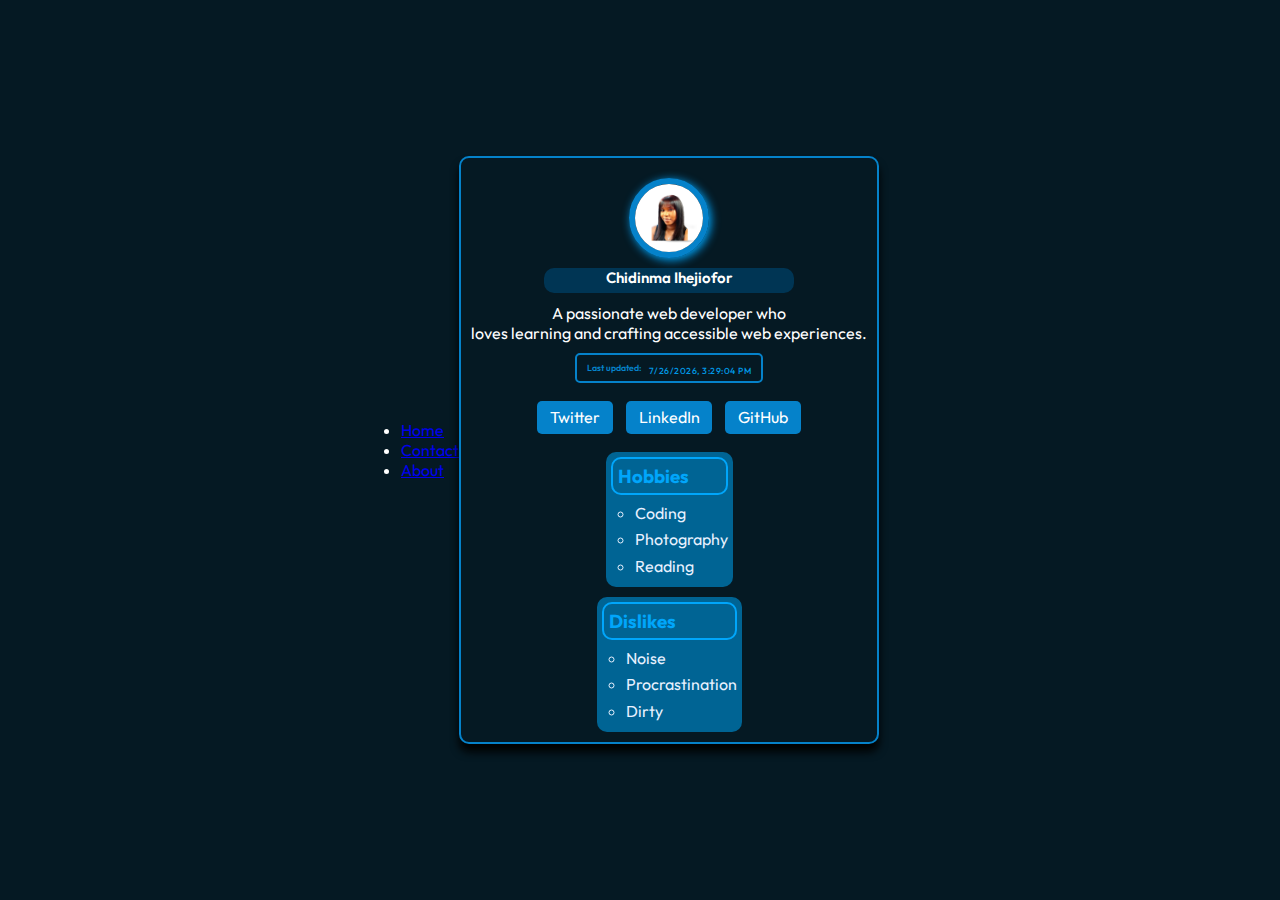
<file: index.html>
<!DOCTYPE html>
<html lang="en">
  <head>
    <meta charset="UTF-8" />
    <meta name="viewport" content="width=device-width, initial-scale=1.0" />
    <link rel="preconnect" href="https://fonts.googleapis.com" />
    <link rel="preconnect" href="https://fonts.gstatic.com" crossorigin />
    <link
      href="https://fonts.googleapis.com/css2?family=Montserrat:ital,wght@0,100..900;1,100..900&family=Outfit:wght@100..900&display=swap"
      rel="stylesheet"
    />
    <link rel="stylesheet" href="style.css" />
    <title>Profile Card - Chidinma Ihejiofor</title>
  </head>
  <body>
    <!-- Navigation Menu -->
    <nav class="main-nav" aria-label="Main Navigation">
      <ul>
        <li><a href="index.html" aria-current="page">Home</a></li>
        <li><a href="contact.html">Contact</a></li>
        <li><a href="about.html">About</a></li>
      </ul>
    </nav>

    <!-- Profile Card -->
    <article data-testid="profile-card">
      <header>
        <figure class="profile-card__avatar-figure">
          <img
            src="images/chidinma_picture.jpg"
            alt="Chidinma Ihejiofor Profile Picture"
            class="profile-card__avatar"
            data-testid="test-user-avatar"
          />
          <figcaption>
            <h2 data-testid="test-user-name">Chidinma Ihejiofor</h2>
          </figcaption>
        </figure>
      </header>

      <!-- Short Biography -->
      <p data-testid="test-user-bio">
        A passionate web developer who<br />
        loves learning and crafting accessible web experiences.
      </p>

      <p class="profile-user-time">
        <span class="profile-user-label">Last updated:</span>
        <time data-testid="test-user-time" class="profile-card__time"
          >Loading...</time
        >
      </p>

      <!-- Social Links -->
      <nav data-testid="test-user-social-links" aria-label="Social Media Links">
        <ul>
          <li>
            <a
              href="https://x.com/Mma96796423"
              target="_blank"
              rel="noopener noreferrer"
              data-testid="test-user-social-twitter"
              >Twitter</a
            >
          </li>
          <li>
            <a
              href="https://www.linkedin.com/in/chidinma-ihejiofor-acipm-459752217"
              target="_blank"
              rel="noopener noreferrer"
              data-testid="test-user-social-linkedin"
              >LinkedIn</a
            >
          </li>
          <li>
            <a
              href="https://github.com/chijane111"
              target="_blank"
              rel="noopener noreferrer"
              data-testid="test-user-social-github"
              >GitHub</a
            >
          </li>
        </ul>
      </nav>

      <!-- Hobbies Section -->
      <section>
        <h3>Hobbies</h3>
        <ul data-testid="test-user-hobbies">
          <li>Coding</li>
          <li>Photography</li>
          <li>Reading</li>
        </ul>
      </section>

      <!-- Dislikes Section -->
      <section>
        <h3>Dislikes</h3>
        <ul data-testid="test-user-dislikes">
          <li>Noise</li>
          <li>Procrastination</li>
          <li>Dirty</li>
        </ul>
      </section>
    </article>
    <script src="card.js"></script>
  </body>
</html>
</file>
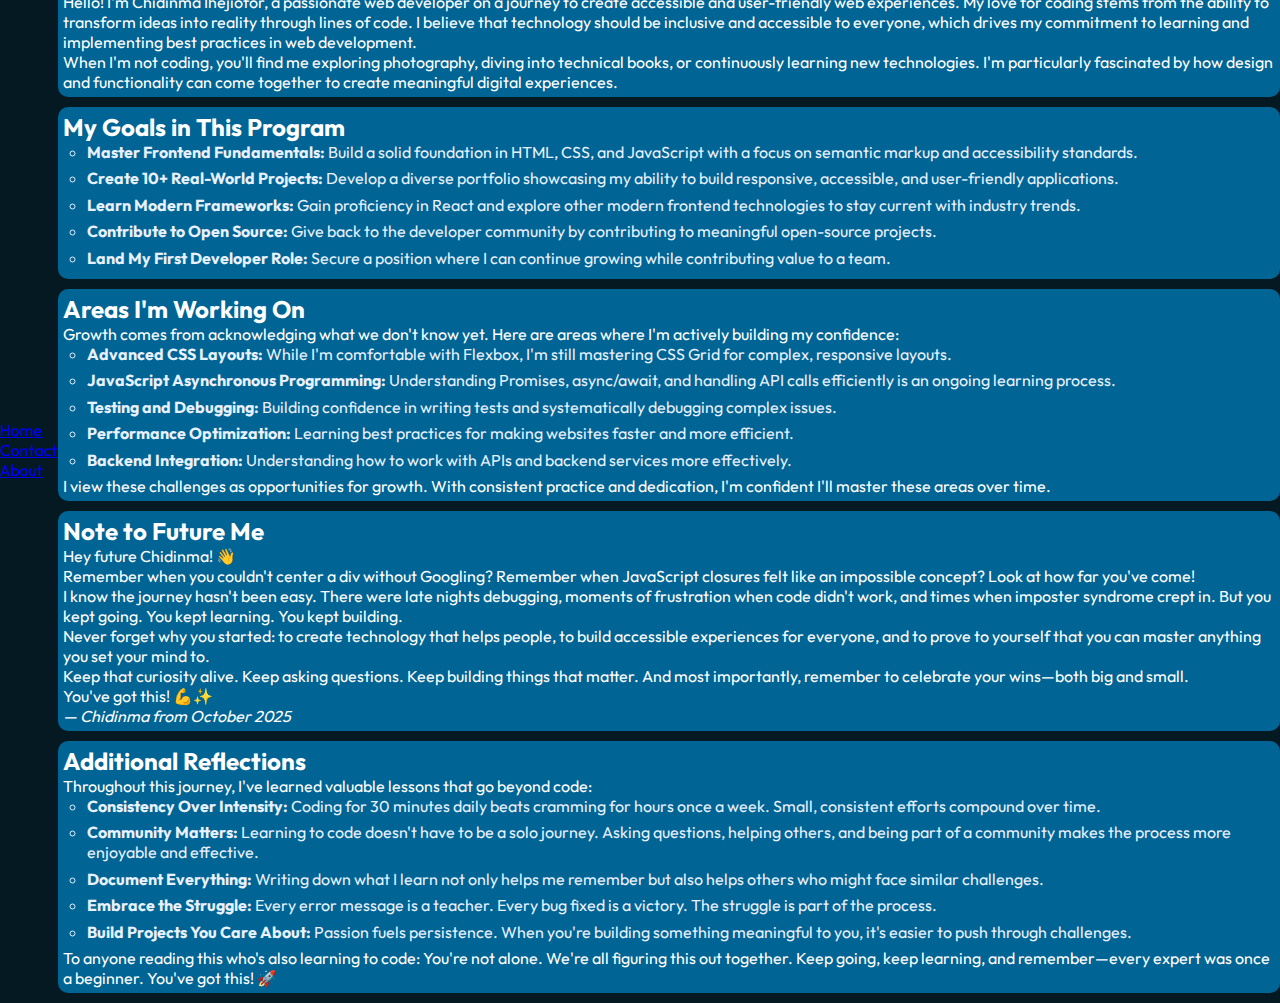
<file: about.html>
<!DOCTYPE html>
<html lang="en">
  <head>
    <meta charset="UTF-8" />
    <meta name="viewport" content="width=device-width, initial-scale=1.0" />
    <link rel="preconnect" href="https://fonts.googleapis.com" />
    <link rel="preconnect" href="https://fonts.gstatic.com" crossorigin />
    <link
      href="https://fonts.googleapis.com/css2?family=Montserrat:ital,wght@0,100..900;1,100..900&family=Outfit:wght@100..900&display=swap"
      rel="stylesheet"
    />
    <link rel="stylesheet" href="style.css" />
    <title>About Me - Chidinma Ihejiofor</title>
  </head>
  <body>
    <!-- Navigation Menu -->
    <nav class="main-nav" aria-label="Main Navigation">
      <ul>
        <li><a href="index.html">Home</a></li>
        <li><a href="contact.html">Contact</a></li>
        <li><a href="about.html" aria-current="page">About</a></li>
      </ul>
    </nav>

    <!-- About Page Main Content -->
    <main data-testid="test-about-page" class="about-page">
      <div class="about-container">
        
        <!-- Page Header -->
        <header class="about-header">
          <h1>About Me</h1>
          <p class="about-subtitle">My Journey in Tech</p>
        </header>

        <!-- Bio Section -->
        <section data-testid="test-about-bio" class="about-section">
          <h2 class="section-title">Who I Am</h2>
          <p>
            Hello! I'm Chidinma Ihejiofor, a passionate web developer on a journey 
            to create accessible and user-friendly web experiences. My love for coding 
            stems from the ability to transform ideas into reality through lines of code. 
            I believe that technology should be inclusive and accessible to everyone, 
            which drives my commitment to learning and implementing best practices in web development.
          </p>
          <p>
            When I'm not coding, you'll find me exploring photography, diving into technical 
            books, or continuously learning new technologies. I'm particularly fascinated by 
            how design and functionality can come together to create meaningful digital experiences.
          </p>
        </section>

        <!-- Goals Section -->
        <section data-testid="test-about-goals" class="about-section">
          <h2 class="section-title">My Goals in This Program</h2>
          <ul class="goals-list">
            <li>
              <strong>Master Frontend Fundamentals:</strong> Build a solid foundation in HTML, CSS, 
              and JavaScript with a focus on semantic markup and accessibility standards.
            </li>
            <li>
              <strong>Create 10+ Real-World Projects:</strong> Develop a diverse portfolio showcasing 
              my ability to build responsive, accessible, and user-friendly applications.
            </li>
            <li>
              <strong>Learn Modern Frameworks:</strong> Gain proficiency in React and explore other 
              modern frontend technologies to stay current with industry trends.
            </li>
            <li>
              <strong>Contribute to Open Source:</strong> Give back to the developer community by 
              contributing to meaningful open-source projects.
            </li>
            <li>
              <strong>Land My First Developer Role:</strong> Secure a position where I can continue 
              growing while contributing value to a team.
            </li>
          </ul>
        </section>

        <!-- Low Confidence Areas Section -->
        <section data-testid="test-about-confidence" class="about-section">
          <h2 class="section-title">Areas I'm Working On</h2>
          <p>
            Growth comes from acknowledging what we don't know yet. Here are areas where 
            I'm actively building my confidence:
          </p>
          <ul class="confidence-list">
            <li>
              <strong>Advanced CSS Layouts:</strong> While I'm comfortable with Flexbox, 
              I'm still mastering CSS Grid for complex, responsive layouts.
            </li>
            <li>
              <strong>JavaScript Asynchronous Programming:</strong> Understanding Promises, 
              async/await, and handling API calls efficiently is an ongoing learning process.
            </li>
            <li>
              <strong>Testing and Debugging:</strong> Building confidence in writing tests 
              and systematically debugging complex issues.
            </li>
            <li>
              <strong>Performance Optimization:</strong> Learning best practices for making 
              websites faster and more efficient.
            </li>
            <li>
              <strong>Backend Integration:</strong> Understanding how to work with APIs and 
              backend services more effectively.
            </li>
          </ul>
          <p class="confidence-note">
            I view these challenges as opportunities for growth. With consistent practice 
            and dedication, I'm confident I'll master these areas over time.
          </p>
        </section>

        <!-- Note to Future Self Section -->
        <section data-testid="test-about-future-note" class="about-section future-note">
          <h2 class="section-title">Note to Future Me</h2>
          <blockquote class="future-message">
            <p>
              Hey future Chidinma! 👋
            </p>
            <p>
              Remember when you couldn't center a div without Googling? Remember when 
              JavaScript closures felt like an impossible concept? Look at how far you've come!
            </p>
            <p>
              I know the journey hasn't been easy. There were late nights debugging, moments 
              of frustration when code didn't work, and times when imposter syndrome crept in. 
              But you kept going. You kept learning. You kept building.
            </p>
            <p>
              Never forget why you started: to create technology that helps people, to build 
              accessible experiences for everyone, and to prove to yourself that you can master 
              anything you set your mind to.
            </p>
            <p>
              Keep that curiosity alive. Keep asking questions. Keep building things that matter. 
              And most importantly, remember to celebrate your wins—both big and small.
            </p>
            <p>
              You've got this! 💪✨
            </p>
            <cite>— Chidinma from October 2025</cite>
          </blockquote>
        </section>

        <!-- Extra Thoughts Section -->
        <section data-testid="test-about-extra" class="about-section">
          <h2 class="section-title">Additional Reflections</h2>
          <p>
            Throughout this journey, I've learned valuable lessons that go beyond code:
          </p>
          <ul class="extra-list">
            <li>
              <strong>Consistency Over Intensity:</strong> Coding for 30 minutes daily beats 
              cramming for hours once a week. Small, consistent efforts compound over time.
            </li>
            <li>
              <strong>Community Matters:</strong> Learning to code doesn't have to be a solo 
              journey. Asking questions, helping others, and being part of a community makes 
              the process more enjoyable and effective.
            </li>
            <li>
              <strong>Document Everything:</strong> Writing down what I learn not only helps 
              me remember but also helps others who might face similar challenges.
            </li>
            <li>
              <strong>Embrace the Struggle:</strong> Every error message is a teacher. Every 
              bug fixed is a victory. The struggle is part of the process.
            </li>
            <li>
              <strong>Build Projects You Care About:</strong> Passion fuels persistence. When 
              you're building something meaningful to you, it's easier to push through challenges.
            </li>
          </ul>
          <p class="closing-message">
            To anyone reading this who's also learning to code: You're not alone. We're all 
            figuring this out together. Keep going, keep learning, and remember—every expert 
            was once a beginner. You've got this! 🚀
          </p>
        </section>

      </div>
    </main>

    <script src="about.js"></script>
  </body>
</html>
</file>
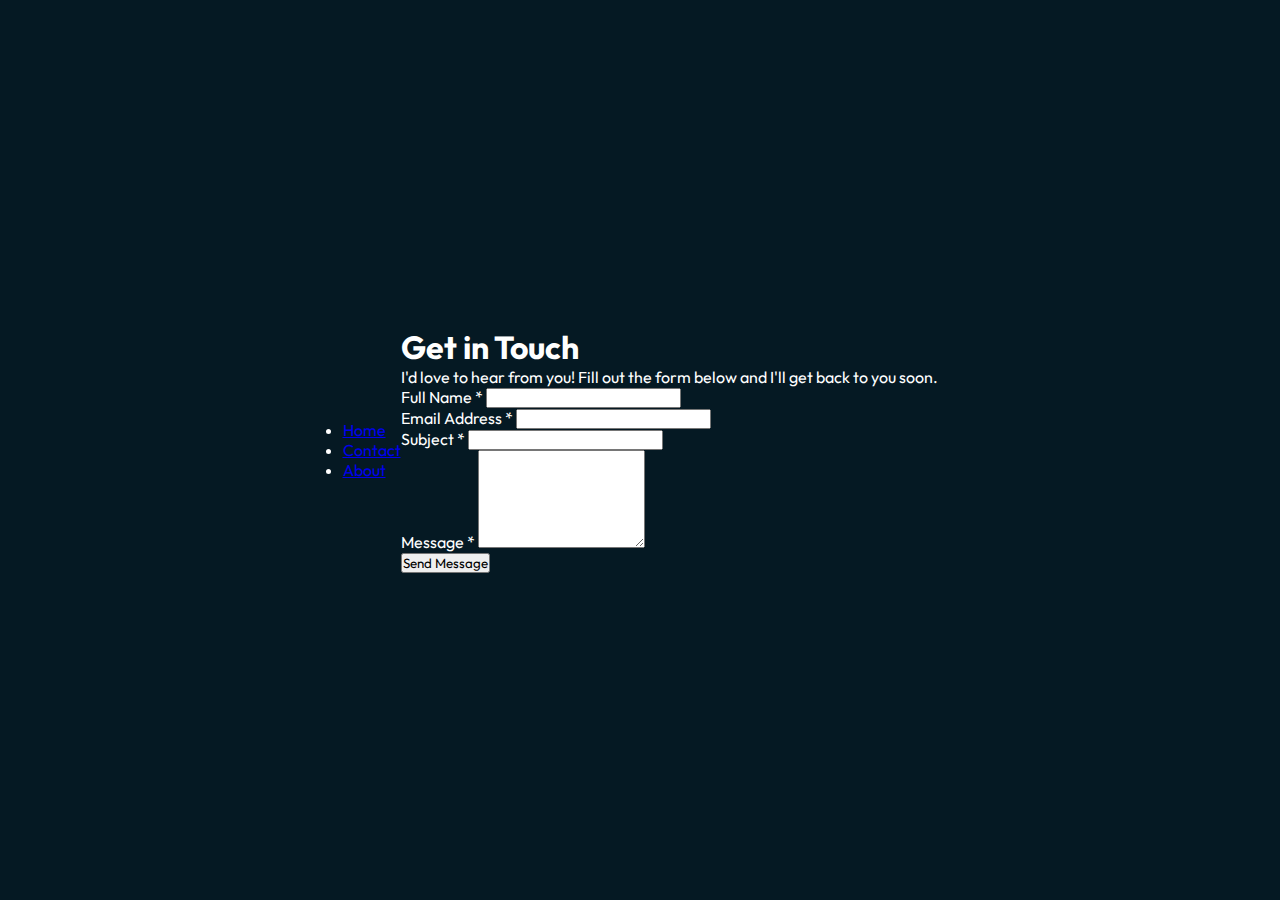
<file: contact.html>
<!DOCTYPE html>
<html lang="en">
  <head>
    <meta charset="UTF-8" />
    <meta name="viewport" content="width=device-width, initial-scale=1.0" />
    <link rel="preconnect" href="https://fonts.googleapis.com" />
    <link rel="preconnect" href="https://fonts.gstatic.com" crossorigin />
    <link
      href="https://fonts.googleapis.com/css2?family=Montserrat:ital,wght@0,100..900;1,100..900&family=Outfit:wght@100..900&display=swap"
      rel="stylesheet"
    />
    <link rel="stylesheet" href="style.css" />
    <title>Contact Us - Chidinma Ihejiofor</title>
  </head>
  <body>
    <!-- Navigation Menu -->
    <nav class="main-nav" aria-label="Main Navigation">
      <ul>
        <li><a href="index.html">Home</a></li>
        <li><a href="contact.html" aria-current="page">Contact</a></li>
        <li><a href="about.html">About</a></li>
      </ul>
    </nav>

    <!-- Contact Page Container -->
    <main class="contact-page">
      <div class="contact-container">
        <header class="contact-header">
          <h1>Get in Touch</h1>
          <p>I'd love to hear from you! Fill out the form below and I'll get back to you soon.</p>
        </header>

        <!-- Contact Form -->
        <form id="contact-form" class="contact-form" novalidate>
          
          <!-- Full Name Field -->
          <div class="form-group">
            <label for="contact-name" class="form-label">
              Full Name <span class="required" aria-label="required">*</span>
            </label>
            <input
              type="text"
              id="contact-name"
              name="name"
              data-testid="test-contact-name"
              class="form-input"
              aria-required="true"
              aria-describedby="name-error"
            />
            <p 
              id="name-error" 
              data-testid="test-contact-error-name" 
              class="error-message" 
              role="alert"
              aria-live="polite"
            ></p>
          </div>

          <!-- Email Field -->
          <div class="form-group">
            <label for="contact-email" class="form-label">
              Email Address <span class="required" aria-label="required">*</span>
            </label>
            <input
              type="email"
              id="contact-email"
              name="email"
              data-testid="test-contact-email"
              class="form-input"
              aria-required="true"
              aria-describedby="email-error"
            />
            <p 
              id="email-error" 
              data-testid="test-contact-error-email" 
              class="error-message" 
              role="alert"
              aria-live="polite"
            ></p>
          </div>

          <!-- Subject Field -->
          <div class="form-group">
            <label for="contact-subject" class="form-label">
              Subject <span class="required" aria-label="required">*</span>
            </label>
            <input
              type="text"
              id="contact-subject"
              name="subject"
              data-testid="test-contact-subject"
              class="form-input"
              aria-required="true"
              aria-describedby="subject-error"
            />
            <p 
              id="subject-error" 
              data-testid="test-contact-error-subject" 
              class="error-message" 
              role="alert"
              aria-live="polite"
            ></p>
          </div>

          <!-- Message Field -->
          <div class="form-group">
            <label for="contact-message" class="form-label">
              Message <span class="required" aria-label="required">*</span>
            </label>
            <textarea
              id="contact-message"
              name="message"
              data-testid="test-contact-message"
              class="form-textarea"
              rows="6"
              aria-required="true"
              aria-describedby="message-error"
            ></textarea>
            <p 
              id="message-error" 
              data-testid="test-contact-error-message" 
              class="error-message" 
              role="alert"
              aria-live="polite"
            ></p>
          </div>

          <!-- Submit Button -->
          <button 
            type="submit" 
            data-testid="test-contact-submit" 
            class="submit-btn"
          >
            Send Message
          </button>
        </form>

        <!-- Success Message (Initially Hidden) -->
        <div 
          data-testid="test-contact-success" 
          class="success-message" 
          role="alert"
          aria-live="polite"
          style="display: none;"
        >
          <h2>Thank You!</h2>
          <p>Your message has been sent successfully. I'll get back to you soon!</p>
        </div>
      </div>
    </main>

    <script src="contact.js"></script>
  </body>
</html>
</file>
<file: style.css>
:root {
  --picton-blue: #00a6fbff;
  --steel-blue: #0582caff;
  --lapis-lazuli: #006494ff;
  --prussian-blue: #003554ff;
  --rich-black: #051923ff;
  --white: #ffffff;
}

*{
    margin: 0;
    padding: 0;
    box-sizing: border-box;
    font-family: 'Outfit', sans-serif;
}

body {
  font-family: 'Poppins', sans-serif;
  background-color: var(--rich-black);
  color: var(--white);
  display: flex;
  justify-content: center;
  align-items: center;
  height: 100vh;
  margin: 0;
}
[data-testid="profile-card"] {
    display: flex;
    flex-direction: column;
    align-items: center;
    overflow: hidden;
    border-radius: 10px;
    background-color: var(--rich-black);
    border: 2px solid var(--steel-blue);
    box-shadow: 0 8px 8px rgba(0, 2, 2, 2.2);
    

    
}
[data-testid="test-user-avatar"] {
  width: 80px;
  height: 80px; 
  border-radius: 75%;
  border: 6px solid var(--steel-blue);
  object-fit: cover;
  box-shadow: 2px 2px 10px var(--picton-blue);
  margin-top: 20px;
  display: block;
  margin-left: auto;
  margin-right: auto; 
}
[data-testid="test-user-name"]{
    width:250px;
    height:25px;
    font-size: 15px;
    font-weight: 600;
    border:5px#003554ff; ;
    background-color: #003554ff; 
    color:white;
    margin-top: 10px;
    border-radius: 10px;
    text-align: center;
    align-items: center;
    text-align: center;
    
}
[data-testid="test-user-bio"]{
    text-align: center;
    align-items: center;
    padding: 10px;
}
.profile-user-time {
  display: flex;
  justify-content: center; 
  align-items: center;
  gap: 8px; 
  flex-wrap: wrap;
  font-size: 0.55rem;
  margin-bottom: 15px;
  color: var(--steel-blue);
  border: 2px solid var(--steel-blue);
  padding: 5px 10px;
  border-radius: 5px;
  
}

.profile-user-label {
  font-weight: 600;
}

.profile-card__time {
  color: var(--picton-blue);
  font-weight: 500;
  letter-spacing: 0.5px;
  opacity: 0.9;
}


@media (min-width: 768px) {
  [data-testid="test-user-time"] {
    text-align: left; 
    margin-top: 0.3rem;
  }
}
[data-testid="test-user-social-links"]{
    margin-top: 10px;
}
[data-testid="test-user-social-links"] ul {
  list-style: none;
  padding: 0;
  flex-wrap: wrap;
  margin: 0 0 1.5rem 0;
  display: flex;
  justify-content: center;
  gap: 0.8rem;
}

[data-testid="test-user-social-links"] a {
  text-decoration: none;
  color: var(--white);
  background-color: var(--steel-blue);
  padding: 0.4rem 0.8rem;
  border-radius: 5px;
  transition: background 0.3s ease;
}

[data-testid="test-user-social-links"] a:hover {
  background-color: var(--picton-blue);
}

/* Hobbies and Dislikes Sections */
section {
  background-color: var(--lapis-lazuli);
  padding: 5px 5px 5px 5px;
  border-radius: 10px;
  margin-bottom: 10px;
  text-align: left;
}

section h3 {
  color: var(--picton-blue);
  margin-bottom: 0.5rem;
  border:2px solid var(--picton-blue);
  padding:5px;
  border-radius: 10px;
}

section ul {
  list-style:circle;
  padding-left: 1.5rem;
}

section li {
  margin-bottom: 0.4rem;
  color: #e8f1ff;
}

@media (min-width: 768px) {
  [data-testid="test-profile-card"] {
    width: 400px;
    padding: 2.5rem;
  }
}
</file>
